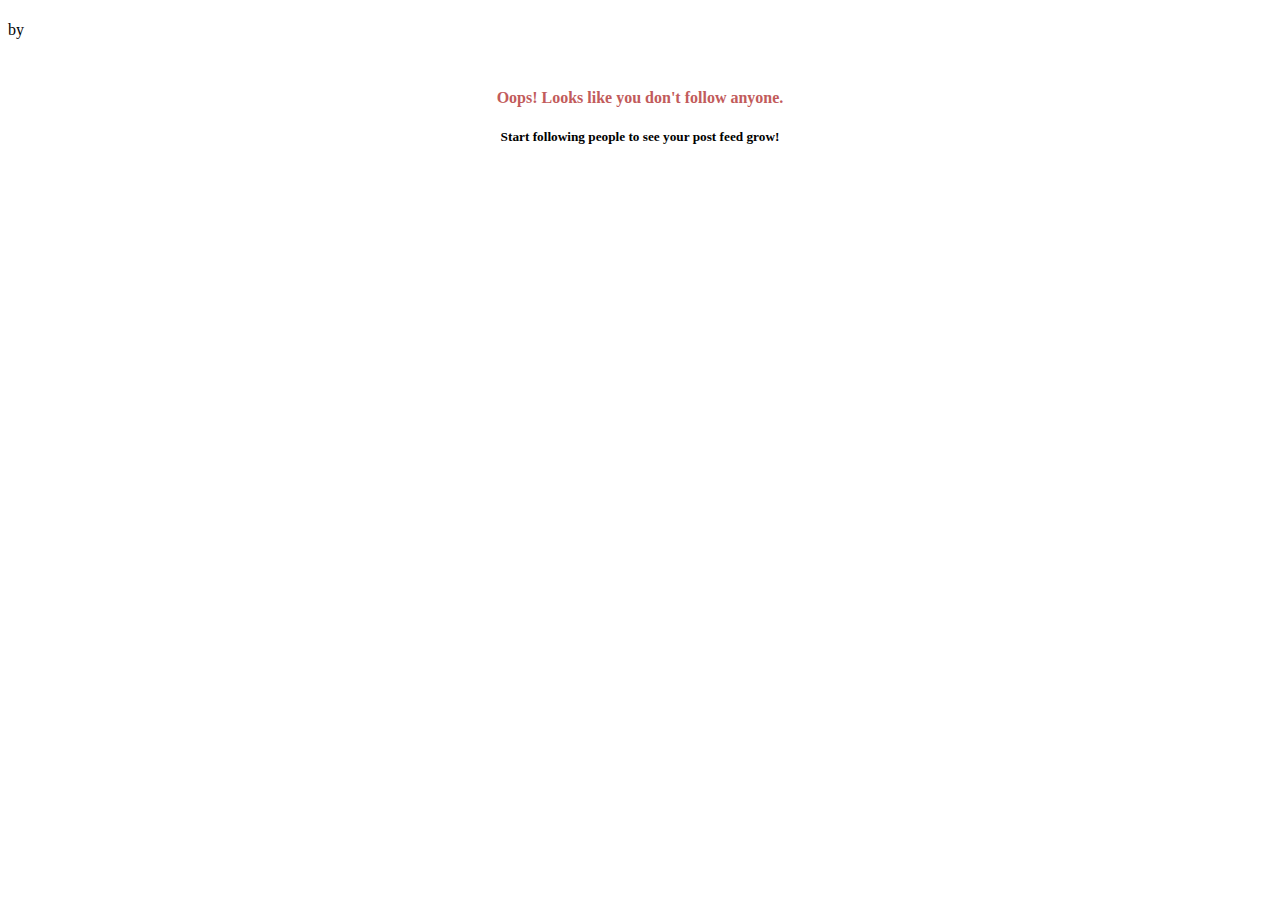
<file: src/main/resources/templates/index.html>
<!DOCTYPE html>
<html lang="en" xmlns:th="http://www.thymeleaf.org">

<head>
  <title>CookHub</title>
  <meta charset="utf-8">
  <meta name="viewport" content="width=device-width, initial-scale=1">
  <link rel="stylesheet" th:href="@{https://maxcdn.bootstrapcdn.com/bootstrap/4.3.1/css/bootstrap.min.css}">
  <link rel="stylesheet" th:href="@{/css/styles.css}">
  <link rel="stylesheet" th:href="@{/css/navbar.css}">
  <link rel="stylesheet" th:href="@{/css/sidebar.css}">
  <link rel="stylesheet" th:href="@{/css/index.css}">
  <link href="https://fonts.googleapis.com/css?family=Pacifico|Raleway|Comfortaa" rel="stylesheet">
  <!-- Font Awesome -->
  <link rel="stylesheet" href="https://use.fontawesome.com/releases/v5.8.1/css/all.css" integrity="sha384-50oBUHEmvpQ+1lW4y57PTFmhCaXp0ML5d60M1M7uH2+nqUivzIebhndOJK28anvf" crossorigin="anonymous">
  <!-- JQUERY -->
  <script th:src="@{https://code.jquery.com/jquery-3.3.1.js}" integrity="sha256-2Kok7MbOyxpgUVvAk/HJ2jigOSYS2auK4Pfzbm7uH60=" crossorigin="anonymous"></script>
</head>

<body>

  <div class="container-fluid">
    <header id="navigation" th:include="html_components/navbar"></header>
    <section class="main-body row">
      <div class="col-lg-7 col-md-12" id="post-feed" th:if="${not #lists.isEmpty(recentPosts)}">
        <article class="post" th:each="post:${recentPosts}">
          <h4 th:text="${post.postTitle}"></h4>
          <p>by <a th:href="@{${ post.appUserShort.email eq #request.userPrincipal.name ? '/profileCurrent' : '/profile/'+post.appUserShort.id}}"
                   class="author-name" th:text="${post.appUserShort.fullName}"></a> </p>
          <div class="image">
            <img th:src="${post.postImage != null ? post.postImage : 'img/post/groceries.png'}" alt="">
          </div>
          <div class="description">
            <p th:text="${post.postText}"></p>
          </div>
          <div class="post-buttons">
            <div class="action like-action">
              <a  class="action like-action" th:href="@{${post.likedByCurrentUser ne null ? '/removeLikeReaction/'+post.id+'/'+post.likedByCurrentUser.id+'/index' : '/addLikeReaction/'+post.id+'/index'}}" >
                <i th:class="${post.likedByCurrentUser ne null ? 'fas fa-heart' : 'far fa-heart'}"></i>
              </a>
            </div>
            <div class="action"><a th:href="@{'/post/'+${post.id}}" title="Open post's page"><i class="far fa-share-square"></i></a></div>
          </div>
        </article>
      </div>
      <div class="col-lg-7 col-md-12" th:if="${#lists.isEmpty(recentPosts)}">
        <h4 style="text-align: center; margin-top: 1rem; color: #c25b5b;">Oops! Looks like you don't follow anyone.</h4>
        <h5 style="text-align: center;">Start following people to see your post feed grow!</h5>
      </div>
      <div th:include="html_components/sidebar" class="col-md-5 d-lg-block d-none" id="sidebar"></div>
    </section>
  </div>

  <script th:src="@{https://cdnjs.cloudflare.com/ajax/libs/popper.js/1.14.7/umd/popper.min.js}"></script>
  <script th:src="@{https://maxcdn.bootstrapcdn.com/bootstrap/4.3.1/js/bootstrap.min.js}"></script>
  <!-- infinite post-feed scrolling -->
  <script>
    function rescroll() {
      $('.post').show();
      // hide everything that is out of bound
      $('.post').filter(function(index) {
        console.log($(this).position().top, $(window).height() + $(window).scrollTop());
        return ($(this).position().top > $(window).height() + $(window).scrollTop());
      }).hide();
    }
    $(window).scroll(function() {
      rescroll();
    });
    rescroll();
  </script>

  <!-- Like/Unlike action -->
  <script>
    $(document).ready(function() {
      $(".like-action i").click(function() {
        if ($(this).hasClass("far")) {
          $(this).removeClass("far").addClass("fas");
        } else if ($(this).hasClass("fas")) {
          $(this).removeClass("fas").addClass("far");
        }
      });
    });
  </script>

</body>

</html>
</file>
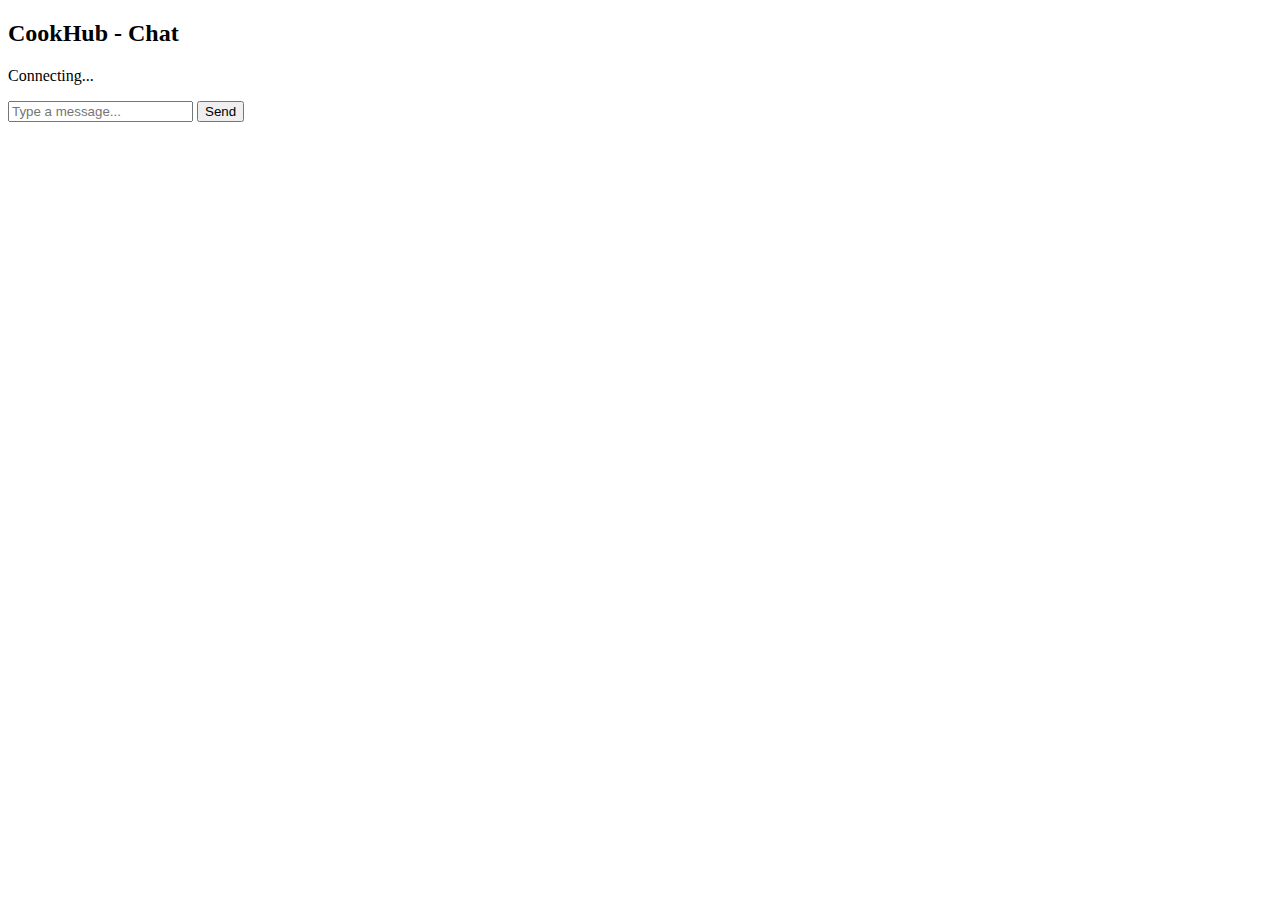
<file: src/main/resources/templates/chat.html>
<!DOCTYPE html>
<html lang="en" xmlns:th="http://www.thymeleaf.org">

<head>
    <title>CookHub</title>
    <meta charset="utf-8">
    <meta name="viewport" content="width=device-width, initial-scale=1">
    <link rel="stylesheet" th:href="@{https://maxcdn.bootstrapcdn.com/bootstrap/4.3.1/css/bootstrap.min.css}">
    <link rel="stylesheet" th:href="@{css/styles.css}">
    <link rel="stylesheet" th:href="@{css/navbar.css}">
    <link rel="stylesheet" th:href="@{css/chat.css}">
    <link href="https://fonts.googleapis.com/css?family=Pacifico|Raleway|Comfortaa" rel="stylesheet">
    <!-- Font Awesome -->
    <link rel="stylesheet" href="https://use.fontawesome.com/releases/v5.8.1/css/all.css" integrity="sha384-50oBUHEmvpQ+1lW4y57PTFmhCaXp0ML5d60M1M7uH2+nqUivzIebhndOJK28anvf" crossorigin="anonymous">
    <!-- JQUERY -->
    <script src="https://code.jquery.com/jquery-3.3.1.js" integrity="sha256-2Kok7MbOyxpgUVvAk/HJ2jigOSYS2auK4Pfzbm7uH60=" crossorigin="anonymous"></script>
</head>

  <body>

    <div class="container-fluid">

        <header id="navigation" th:include="html_components/navbar"></header>

        <noscript>
            <h2>Sorry! Your browser doesn't support Javascript</h2>
        </noscript>

        <div id="chat-page">

            <div class="chat-container">
                <div class="chat-header">
                    <h2>CookHub - Chat</h2>
                </div>
                <div class="connecting">
                    Connecting...
                </div>
                <ul id="messageArea">

                </ul>
                <form id="messageForm" name="messageForm" nameForm="messageForm">
                    <div class="form-group">
                        <div class="input-group clearfix">
                            <input type="text" id="message" placeholder="Type a message..." autocomplete="off" class="form-control"/>
                            <button type="submit" class="btn btn-primary">Send</button>
                        </div>
                    </div>
                </form>
            </div>
        </div>
    </div>

    <script th:src="@{https://cdnjs.cloudflare.com/ajax/libs/sockjs-client/1.1.4/sockjs.min.js}"></script>
    <script th:src="@{https://cdnjs.cloudflare.com/ajax/libs/stomp.js/2.3.3/stomp.min.js}"></script>
    <script th:src="@{https://maxcdn.bootstrapcdn.com/bootstrap/4.3.1/js/bootstrap.min.js}"></script>

    <script th:inline="javascript">
        var sender = /*[[${sender}]]*/ {};
        var receiver = /*[[${receiver}]]*/ {};
        var conversation = /*[[${conversation}]]*/ {};

        // console.log(conversation);

        var messageForm = document.querySelector('#messageForm');
        var messageInput = document.querySelector('#message');
        var messageArea = document.querySelector('#messageArea');
        var connectingElement = document.querySelector('.connecting');

        var stompClient = null;

        var colors = [
            '#2196F3', '#32c787', '#00BCD4', '#ff5652',
            '#ffc107', '#ff85af', '#FF9800', '#39bbb0'
        ];

        // console.log(sender.email);
        // console.log(receiver.email);

        if(sender != null) {

            sender.posts = [];
            sender.followingsShort = [];
            sender.followersShort = [];

            receiver.posts = [];
            receiver.followingsShort = [];
            receiver.followersShort = [];

            var socket = new SockJS('/ws');
            stompClient = Stomp.over(socket);

            stompClient.connect({}, onConnected, onError);
        }

        function onConnected() {
            // Subscribe to the Public Topic
            stompClient.subscribe('/topic/public', onMessageReceived);

            // Tell your username to the server
            stompClient.send("/app/chat.addUser",
                {},
                JSON.stringify({sender: sender, type: 'JOIN'})
            )

            connectingElement.classList.add('hidden');


            for (var i = 0, l = conversation.length; i < l; i++) {
                var message = conversation[l-1-i];

                var messageElement = document.createElement('li');


                messageElement.classList.add('chat-message');

                var avatarElement;
                if(message.sender.userImage!=null){
                    avatarElement = document.createElement('img');
                    avatarElement.setAttribute("src", message.sender.userImage);
                    //avatarElement.setAttribute("style", "width:35px; height:35px; margin-right: .5rem; border-radius:50%;")
                } else {
                    avatarElement = document.createElement('i');
                    var avatarText = document.createTextNode(message.sender.fullName[0]);
                    avatarElement.appendChild(avatarText);
                    avatarElement.style['background-color'] = getAvatarColor(message.sender.fullName);
                }
                messageElement.appendChild(avatarElement);

                var usernameElement = document.createElement('span');
                var usernameText = document.createTextNode(message.sender.fullName);
                usernameElement.appendChild(usernameText);
                messageElement.appendChild(usernameElement);


                var textElement = document.createElement('p');
                var messageText = document.createTextNode(message.content);
                textElement.appendChild(messageText);

                messageElement.appendChild(textElement);

                messageArea.appendChild(messageElement);l
                messageArea.scrollTop = messageArea.scrollHeight;

            }

        }


        function onError(error) {
            connectingElement.textContent = 'Could not connect to WebSocket server. Please refresh this page to try again!';
            connectingElement.style.color = 'red';
        }


        function sendMessage(event) {
            var messageContent = messageInput.value.trim();

            if(messageContent && stompClient) {
                var chatMessage = {
                    sender: sender,
                    receiver: receiver,
                    content: messageInput.value,
                    type: 'CHAT'
                };

                stompClient.send("/app/chat.sendMessage", {}, JSON.stringify(chatMessage));
                messageInput.value = '';
            }
            event.preventDefault();
        }


        function onMessageReceived(payload) {
            var message = JSON.parse(payload.body);

            var messageElement = document.createElement('li');

            if(message.type === 'JOIN') {
                messageElement.classList.add('event-message');
                message.content = message.sender.fullName + ' joined!';
            } else if (message.type === 'LEAVE') {
                messageElement.classList.add('event-message');
                message.content = message.sender.fullName  + ' left!';
            } else {
                messageElement.classList.add('chat-message');

                var avatarElement;
                if(message.sender.userImage!=null){
                    avatarElement = document.createElement('img');
                    avatarElement.setAttribute("src", message.sender.userImage);
                   // avatarElement.setAttribute("style", "width:32px; height:32px; margin-right: .5rem; border-radius:50%;")
                } else {
                    avatarElement = document.createElement('i');
                    var avatarText = document.createTextNode(message.sender.fullName[0]);
                    avatarElement.appendChild(avatarText);
                    avatarElement.style['background-color'] = getAvatarColor(message.sender.fullName);
                }

                messageElement.appendChild(avatarElement);

                var usernameElement = document.createElement('span');
                var usernameText = document.createTextNode(message.sender.fullName);
                usernameElement.appendChild(usernameText);
                messageElement.appendChild(usernameElement);
            }

            var textElement = document.createElement('p');
            var messageText = document.createTextNode(message.content);
            textElement.appendChild(messageText);

            messageElement.appendChild(textElement);

            messageArea.appendChild(messageElement);
            messageArea.scrollTop = messageArea.scrollHeight;
        }


        function getAvatarColor(messageSender) {
            var hash = 0;
            for (var i = 0; i < messageSender.length; i++) {
                hash = 31 * hash + messageSender.charCodeAt(i);
            }

            var index = Math.abs(hash % colors.length);
            return colors[index];
        }

        messageForm.addEventListener('submit', sendMessage, true)

    </script>


  </body>
</html>
</file>
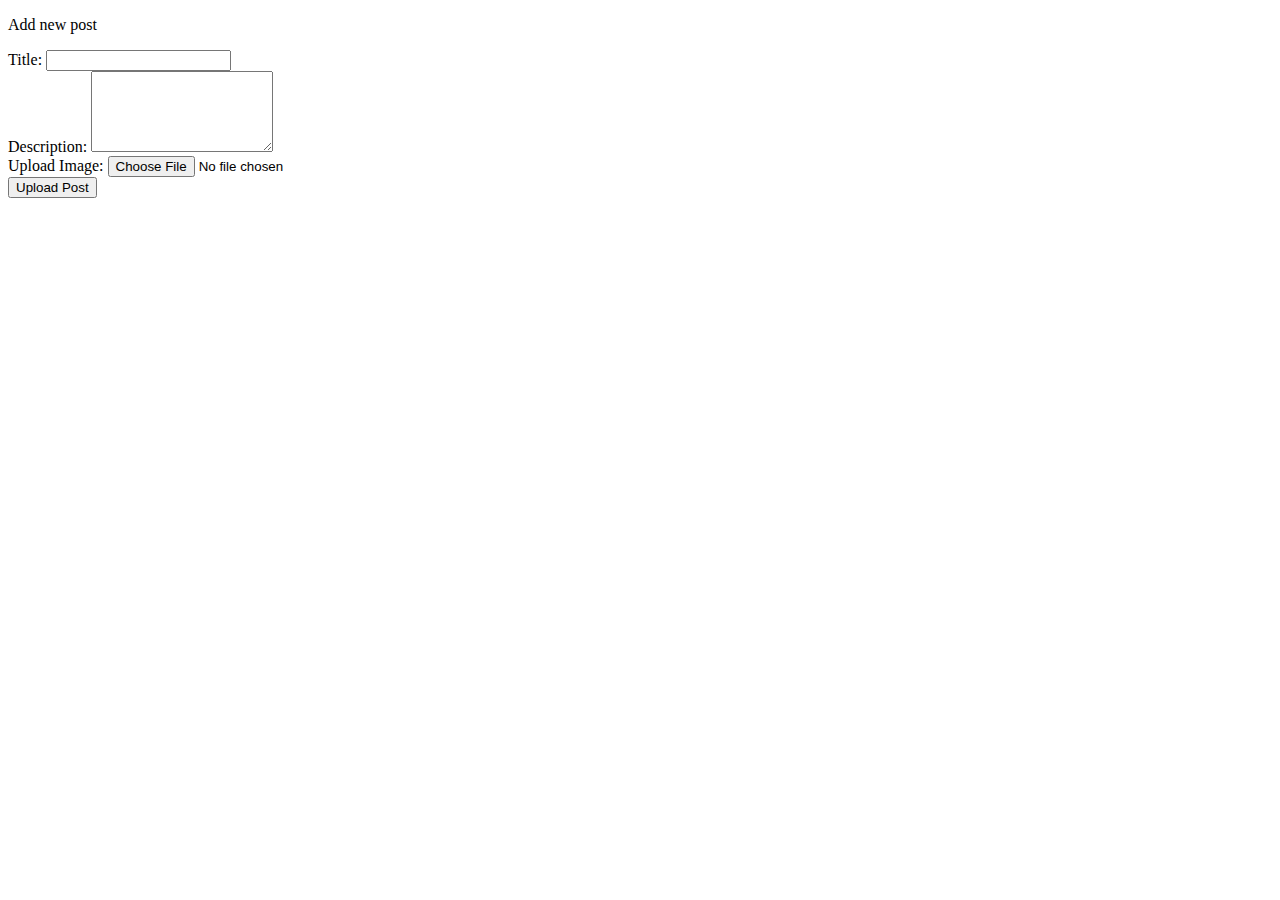
<file: src/main/resources/templates/newpost.html>
<!DOCTYPE html>
<html lang="en" xmlns:th="http://www.thymeleaf.org">

<head>
  <title>CookHub</title>
  <meta charset="utf-8">
  <meta name="viewport" content="width=device-width, initial-scale=1">
  <link rel="stylesheet" th:href="@{https://maxcdn.bootstrapcdn.com/bootstrap/4.3.1/css/bootstrap.min.css}">
  <link rel="stylesheet" th:href="@{css/styles.css}">
  <link rel="stylesheet" th:href="@{css/navbar.css}">
  <link rel="stylesheet" th:href="@{css/newpost.css}">
  <link href="https://fonts.googleapis.com/css?family=Pacifico|Raleway|Comfortaa" rel="stylesheet">
  <!-- Font Awesome -->
  <link rel="stylesheet" href="https://use.fontawesome.com/releases/v5.8.1/css/all.css" integrity="sha384-50oBUHEmvpQ+1lW4y57PTFmhCaXp0ML5d60M1M7uH2+nqUivzIebhndOJK28anvf" crossorigin="anonymous">
  <!-- JQUERY -->
  <script src="https://code.jquery.com/jquery-3.3.1.js" integrity="sha256-2Kok7MbOyxpgUVvAk/HJ2jigOSYS2auK4Pfzbm7uH60=" crossorigin="anonymous"></script>

</head>

<body>

  <div class="container-fluid">
    <header id="navigation" th:include="html_components/navbar"></header>
    <p class="title-header">Add new post</p>
    <section class="new-post row">
      <form action="/addNewPost" method="POST" enctype="multipart/form-data" th:object="${newPost}">
        <div class="form-group">
          <label for="title">Title:</label>
          <input type="text" class="form-control" id="title" th:required="required" th:field="*{postTitle}">
        </div>
        <div class="form-group">
          <label for="description">Description:</label>
          <textarea class="form-control" rows="5" id="description" th:required="required" th:field="*{postText}"></textarea>
        </div>
        <div class="form-group">
          <label for="post-image"> Upload Image: </label>
          <input type="file" id="post-image" name="file">
        </div>
        <div class="text-center">
          <button type="submit" class="btn btn-primary">Upload Post</button>
        </div>
      </form>
    </section>
  </div>

  <!-- alert big image size -->
  <script>
    var uploadField = document.getElementById("post-image");
    uploadField.onchange = function() {
      if(this.files[0].size > 1048576){
        alert("File is too big! Consider posting an image less than 1MB big!");
      }
    };
  </script>

  <script th:src="@{https://cdnjs.cloudflare.com/ajax/libs/popper.js/1.14.7/umd/popper.min.js}"></script>
  <script th:src="@{https://maxcdn.bootstrapcdn.com/bootstrap/4.3.1/js/bootstrap.min.js}"></script>
</body>

</html>
</file>
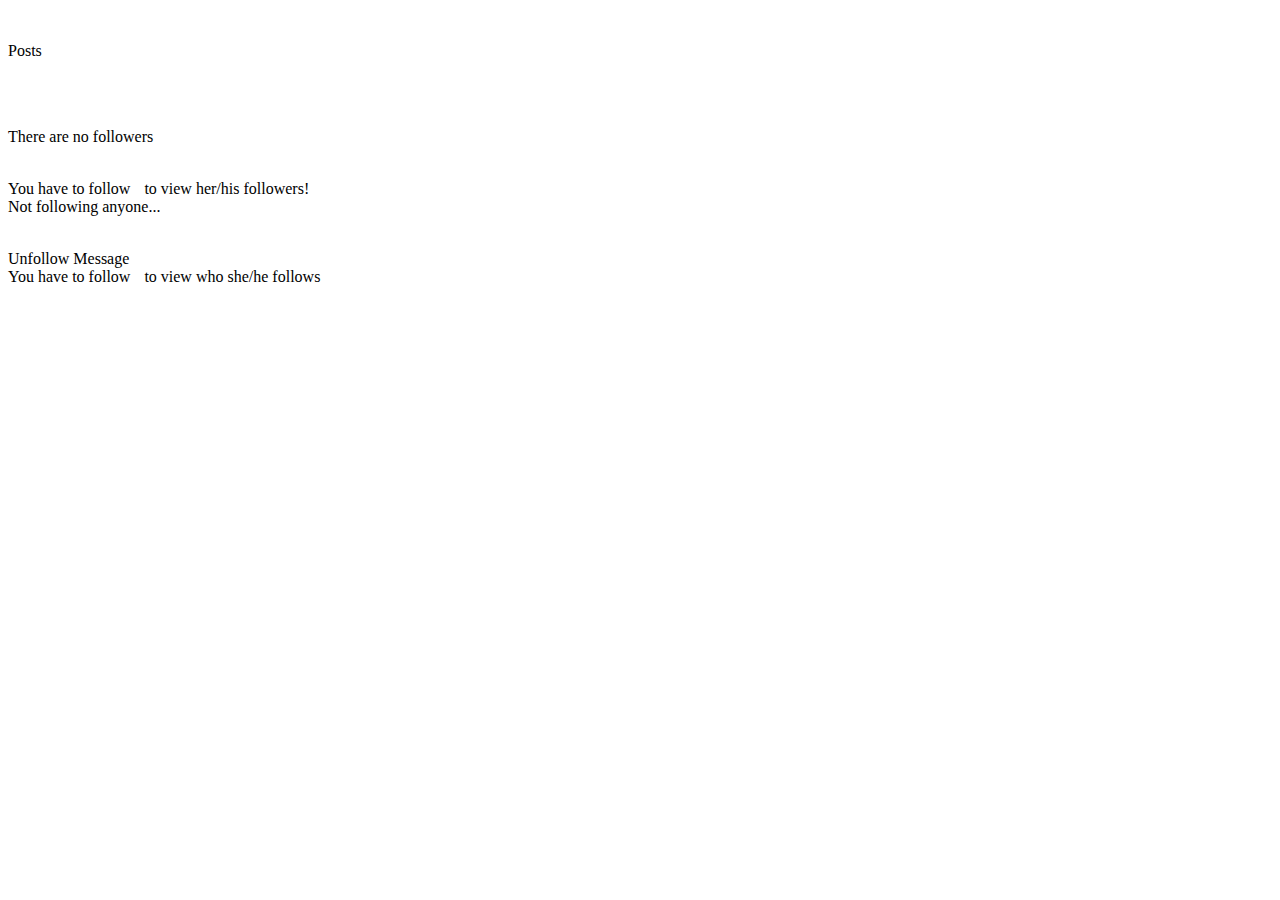
<file: src/main/resources/templates/profile.html>
<!DOCTYPE html>
<html lang="en" xmlns:th="http://www.thymeleaf.org">

<head>
  <title>CookHub</title>
  <meta charset="utf-8">
  <meta name="viewport" content="width=device-width, initial-scale=1">
  <link rel="stylesheet" th:href="@{https://maxcdn.bootstrapcdn.com/bootstrap/4.3.1/css/bootstrap.min.css}">
  <link rel="stylesheet" th:href="@{css/styles.css}">
  <link rel="stylesheet" th:href="@{css/navbar.css}">
  <link rel="stylesheet" th:href="@{css/profile.css}">
  <link href="https://fonts.googleapis.com/css?family=Pacifico|Raleway|Comfortaa" rel="stylesheet">
  <!-- Font Awesome -->
  <link rel="stylesheet" href="https://use.fontawesome.com/releases/v5.8.1/css/all.css" integrity="sha384-50oBUHEmvpQ+1lW4y57PTFmhCaXp0ML5d60M1M7uH2+nqUivzIebhndOJK28anvf" crossorigin="anonymous">
  <!-- JQUERY -->
  <script src="https://code.jquery.com/jquery-3.3.1.js" integrity="sha256-2Kok7MbOyxpgUVvAk/HJ2jigOSYS2auK4Pfzbm7uH60=" crossorigin="anonymous"></script>
</head>

<body>

  <div class="container-fluid">
    <header id="navigation" th:include="html_components/navbar"></header>
    <div class="profile-page">

      <img class="profile-img" alt="" th:src="${image != null} ? ${image} : 'img/friends.png'"/> <!-- user image or default if null -->
      <p class="name" th:text="${user_name}"></p>
      <a th:href="@{${canFollow ? '/followUser/'+user_id+'/profile' : '/unfollowUser/'+user_id+'/profile'}}" th:if="${enableFollowButton}"
         class="btn btn-primary" th:text="${canFollow ? 'Follow' : 'Unfollow'}"></a>
      <nav>
        <div class="nav nav-tabs justify-content-center" id="nav-tab" role="tablist">
          <a class="nav-item nav-link active" id="nav-posts-tab" data-toggle="tab" th:href="@{#nav-posts}" role="tab" aria-controls="nav-posts" aria-selected="true">Posts</a>
          <a class="nav-item nav-link" id="nav-followersShort-tab" data-toggle="tab" th:href="@{#nav-followersShort}" role="tab" aria-controls="nav-followersShort" aria-selected="false"><span th:text="'Followers ('+${followers.size()}+')'"></span></a>
          <a class="nav-item nav-link" id="nav-following-tab" data-toggle="tab" th:href="@{#nav-following}" role="tab" aria-controls="nav-following" aria-selected="false"><span th:text="'Following ('+${followings.size()}+')'"></span></a>
        </div>
      </nav>
      <div class="tab-content" id="nav-tabContent">

        <!-- POSTS TAB PANE -->
        <div class="tab-pane fade show active" id="nav-posts" role="tabpanel" aria-labelledby="nav-posts-tab">
          <div class="row" th:text="${posts.size() == 0 ? 'There are no posts...' : ''}"></div>
          <!-- IF IT IS MY PROFILE OR SOMEONE'S I FOLLOW -->
          <div class="posts row" th:if="${myProfile || !canFollow}">
            <div class="col-lg-4 col-md-6 col-sm-12 post" th:each="post:${posts}">
              <a th:href="@{'/post/'+${post.getId()}}"><img th:src="${post.getPostImage() != null ? post.getPostImage() : 'img/post/groceries.png'}"/></a>
              <p class="post-title" th:text="${post.getPostTitle()}"></p>
            </div>
          </div>
          <!-- ANOTHER USER'S PROFILE (THAT I DON'T FOLLOW) I CAN ONLY SEE 3 LATEST POSTS -->
          <div class="posts row" th:if="${!myProfile && canFollow}">
            <div class="col-lg-4 col-md-6 col-sm-12 post" th:each="post:${!myProfile ?
                                                                          posts.size() > 3 ? posts.subList(0,3) : posts
                                                                          : posts}">
              <img th:src="${post.getPostImage() != null ? post.getPostImage() : 'img/post/groceries.png'}"/>
              <p class="post-title" th:text="${post.getPostTitle()}"></p>
            </div>
          </div>
        </div>

        <!-- FOLLOWERS TAB PANE -->
        <div class="tab-pane fade" id="nav-followersShort" role="tabpanel" aria-labelledby="nav-followersShort-tab">
          <!-- IF IT IS MY PROFILE OR SOMEONE'S I FOLLOW -->
          <div th:if="${myProfile || !canFollow}">
            <div class="row" th:if="${followers.size() == 0}"> There are no followers </div>
            <div class="followersShort row" th:if="${followers.size() > 0}">
              <div class="col-md-3 col-sm-12" th:each="follower:${followers}">
                <a th:href="@{'profile/'+${follower.id}}">
                  <img alt="" th:src="${follower.userImage != null ? follower.userImage : 'img/friends.png'}">
                </a>
                <p th:text="${follower.fullName}"></p>
                <a th:if="${myProfile}" th:text="${!followingIds.contains(follower.id) ? 'Follow' : 'Unfollow'}" class="btn btn-primary"
                   th:href="@{${!followingIds.contains(follower.id) ? '/followUser/'+follower.id+'/profileCurrent' : '/unfollowUser/'+follower.id+'/profileCurrent'}}"></a>
              </div>
            </div>
          </div>
          <!-- ANOTHER USER'S PROFILE (THAT I DON'T FOLLOW) I HAVE TO FOLLOW TO VIEW FOLLOWERS -->
          <div th:if="${!myProfile && canFollow}">
            <div class="row"> You have to follow <span style="color: #c25b5b; font-weight: bold; padding:0 5px;" th:text="${user_name}"></span> to view her/his followers! </div>
          </div>
        </div>

        <!-- FOLLOWING TAB PANE -->
        <div class="tab-pane fade" id="nav-following" role="tabpanel" aria-labelledby="nav-followersShort-tab">
          <!-- IF IT IS MY PROFILE OR SOMEONE'S I FOLLOW -->
          <div th:if="${myProfile || !canFollow}">
            <div class="row" th:if="${followings.size() == 0}"> Not following anyone... </div>
            <div class="followersShort row" th:if="${followings.size() > 0}">
              <div class="col-md-3 col-sm-12" th:each="following:${followings}">
                <a th:href="@{'profile/'+${following.id}}">
                  <img alt="" th:src="${following.userImage != null ? following.userImage : 'img/friends.png'}">
                </a>
                <p th:text="${following.fullName}"></p>
                <a th:if="${myProfile}" class="btn btn-primary" th:href="@{'/unfollowUser/'+${following.id}+'/profileCurrent'}">Unfollow</a>
                <a th:if="${myProfile}" class="btn btn-primary" th:href="@{'/chat/'+${following.id}}">Message</a>
              </div>
            </div>
          </div>
          <!-- ANOTHER USER'S PROFILE (THAT I DON'T FOLLOW) I HAVE TO FOLLOW TO VIEW FOLLOWERS -->
          <div th:if="${!myProfile && canFollow}">
            <div class="row"> You have to follow <span style="color: #c25b5b; font-weight: bold; padding:0 5px;" th:text="${user_name}"></span> to view who she/he follows </div>
          </div>
        </div>

      </div>
    </div>
  </div>

  <script th:src="@{https://cdnjs.cloudflare.com/ajax/libs/popper.js/1.14.7/umd/popper.min.js}"></script>
  <script th:src="@{https://maxcdn.bootstrapcdn.com/bootstrap/4.3.1/js/bootstrap.min.js}"></script>
</body>

</html>
</file>
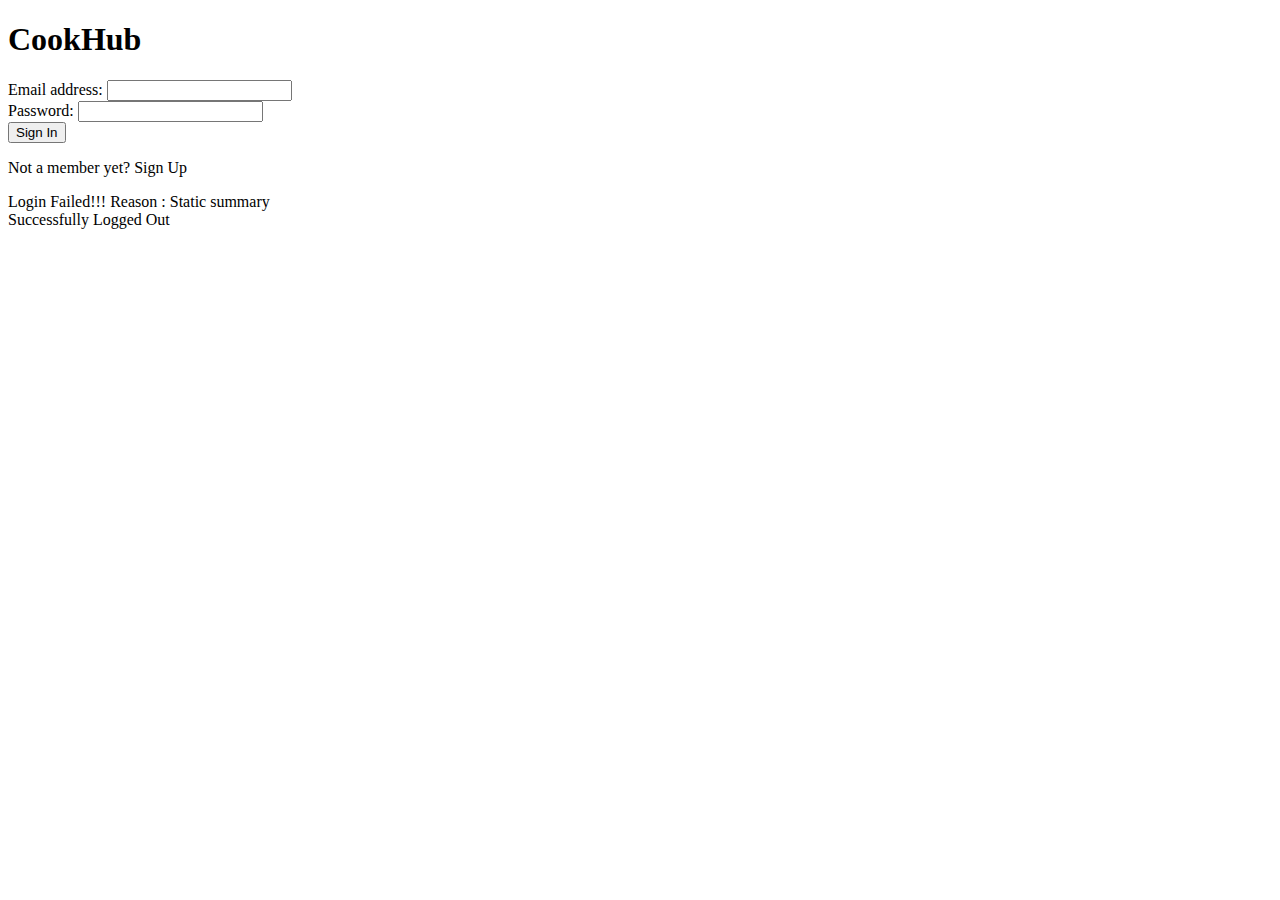
<file: src/main/resources/templates/signin.html>
<!DOCTYPE html>
<html lang="en" xmlns:th="http://www.thymeleaf.org">

<head>
  <title>Sign In - CookHub</title>
  <meta charset="utf-8">
  <meta name="viewport" content="width=device-width, initial-scale=1">
  <link rel="stylesheet" th:href="@{https://maxcdn.bootstrapcdn.com/bootstrap/4.3.1/css/bootstrap.min.css}">
  <link rel="stylesheet" th:href="@{css/styles.css}">
  <link rel="stylesheet" th:href="@{css/signup.css}">
  <link href="https://fonts.googleapis.com/css?family=Pacifico|Raleway|Comfortaa" rel="stylesheet">
  <!-- Jquery -->
  <script src="https://code.jquery.com/jquery-3.3.1.js" integrity="sha256-2Kok7MbOyxpgUVvAk/HJ2jigOSYS2auK4Pfzbm7uH60=" crossorigin="anonymous"></script>
</head>

<body>
  <div class="container-fluid">
    <section id="sign-up">
      <h1 class="logo">CookHub</h1>
      <form th:action="@{/j_spring_security_check}" method="POST">
        <div class="form-group">
          <label for="email">Email address:</label>
          <input type="email" class="form-control" id="email" name="email" th:required="required" >
        </div>
        <div class="form-group">
          <label for="pwd">Password:</label>
          <input type="password" class="form-control" id="pwd" name="pwd" th:required="required" >
        </div>
        <div class="text-center">
          <button type="submit" class="btn btn-primary">Sign In</button>
        </div>
        <p class="signin-prompt">Not a member yet? <a th:href="@{/signup}">Sign Up</a></p>
      </form>
      <!-- /login?error=true -->
      <div th:if="${#request.getParameter('error') == 'true'}" class="text-red text-center">
        Login Failed!!! Reason :
        <span th:if="${#session!= null and #session.getAttribute('SPRING_SECURITY_LAST_EXCEPTION') != null}"
              th:utext="${#session.getAttribute('SPRING_SECURITY_LAST_EXCEPTION').message}">
                    Static summary
        </span>
      </div>
      <div th:if="${#request.getParameter('logoutSuccess') == 'true'}" class="text-light-blue text-center">Successfully Logged Out</div>

    </section>
  </div>
  <script th:src="@{https://cdnjs.cloudflare.com/ajax/libs/popper.js/1.14.7/umd/popper.min.js}"></script>
  <script th:src="@{https://maxcdn.bootstrapcdn.com/bootstrap/4.3.1/js/bootstrap.min.js}"></script>
  <script th:src="@{https://ajax.googleapis.com/ajax/libs/jquery/3.3.1/jquery.min.js}"></script>

</body>

</html>
</file>
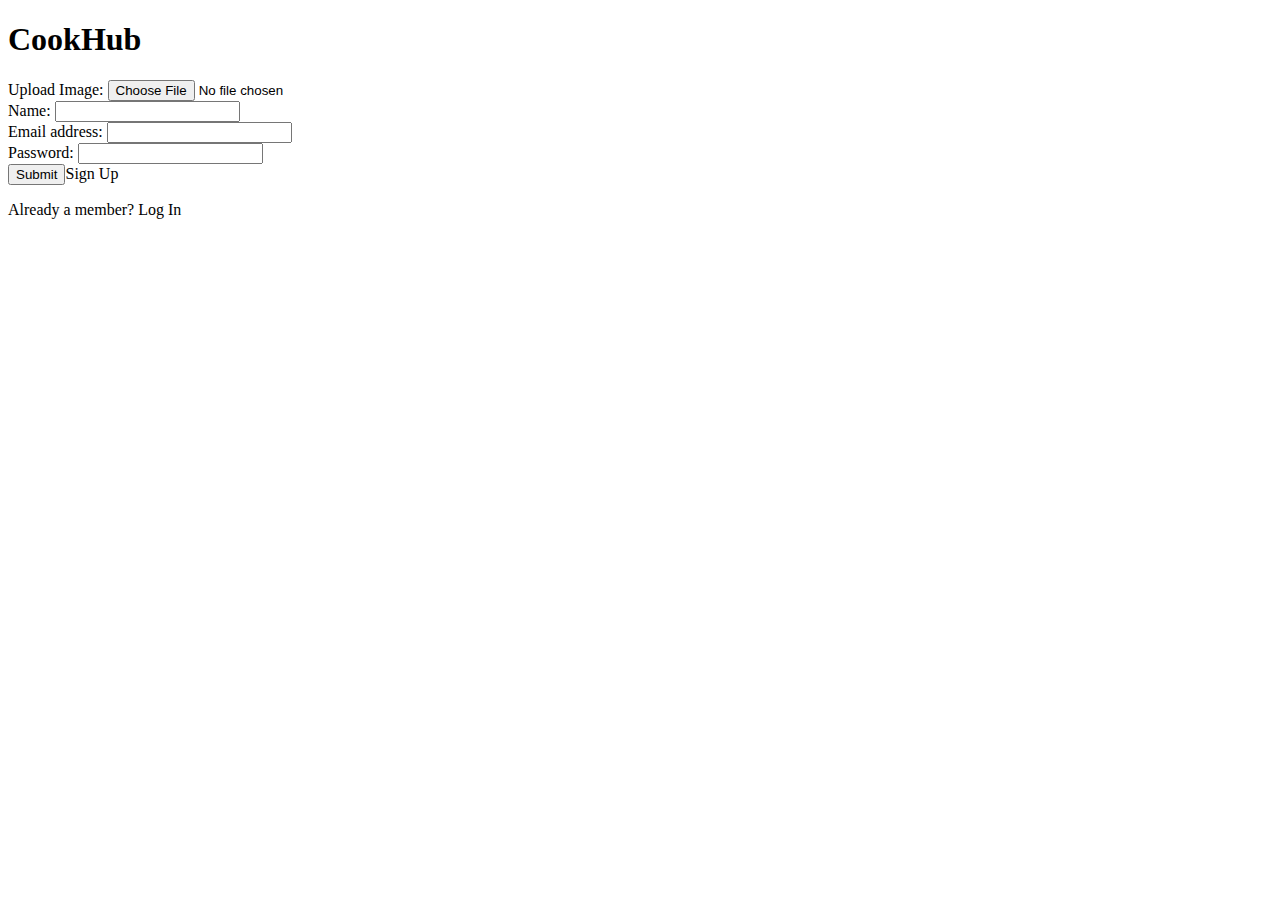
<file: src/main/resources/templates/signup.html>
<!DOCTYPE html>
<html lang="en" xmlns:th="http://www.thymeleaf.org">

<head>
    <title>Sign Up - CookHub</title>
    <meta charset="utf-8">
    <meta name="viewport" content="width=device-width, initial-scale=1">
    <link rel="stylesheet" th:href="@{https://maxcdn.bootstrapcdn.com/bootstrap/4.3.1/css/bootstrap.min.css}">
    <link rel="stylesheet" th:href="@{css/styles.css}">
    <link rel="stylesheet" th:href="@{css/signup.css}">
    <link href="https://fonts.googleapis.com/css?family=Pacifico|Raleway|Comfortaa" rel="stylesheet">
    <!-- JQUERY -->
    <script src="https://code.jquery.com/jquery-3.3.1.js" integrity="sha256-2Kok7MbOyxpgUVvAk/HJ2jigOSYS2auK4Pfzbm7uH60=" crossorigin="anonymous"></script>
</head>

<body>
<div class="container-fluid">
    <section id="sign-up">
        <h1 class="logo">CookHub</h1>
        <form action="/registration" method="POST" enctype="multipart/form-data" th:object="${newAppUser}">

            <div class="form-group">
                <label for="user-image">Upload Image:</label>
                <input type="file" id="user-image" name="file">
            </div>

            <div class="form-group">
                <label for="name">Name:</label>
                <input type="text" class="form-control" id="name" th:required="required" th:field="*{fullName}" >
            </div>
            <div class="form-group">
                <label for="email">Email address:</label>
                <input type="email" class="form-control" id="email" th:required="required" th:field="*{email}" >
            </div>
            <div class="form-group">
                <label for="pwd">Password:</label>
                <input type="password" class="form-control" id="pwd" th:required="required" th:field="*{password}" >
            </div>
            <div class="text-center">
                <input type="submit" class="btn btn-primary">Sign Up</input>
            </div>
            <p class="signin-prompt">Already a member? <a th:href="@{/signin}">Log In</a></p>
        </form>
    </section>
</div>

<script th:src="@{https://cdnjs.cloudflare.com/ajax/libs/popper.js/1.14.7/umd/popper.min.js}"></script>
<script th:src="@{https://maxcdn.bootstrapcdn.com/bootstrap/4.3.1/js/bootstrap.min.js}"></script>

</body>

</html>
</file>
